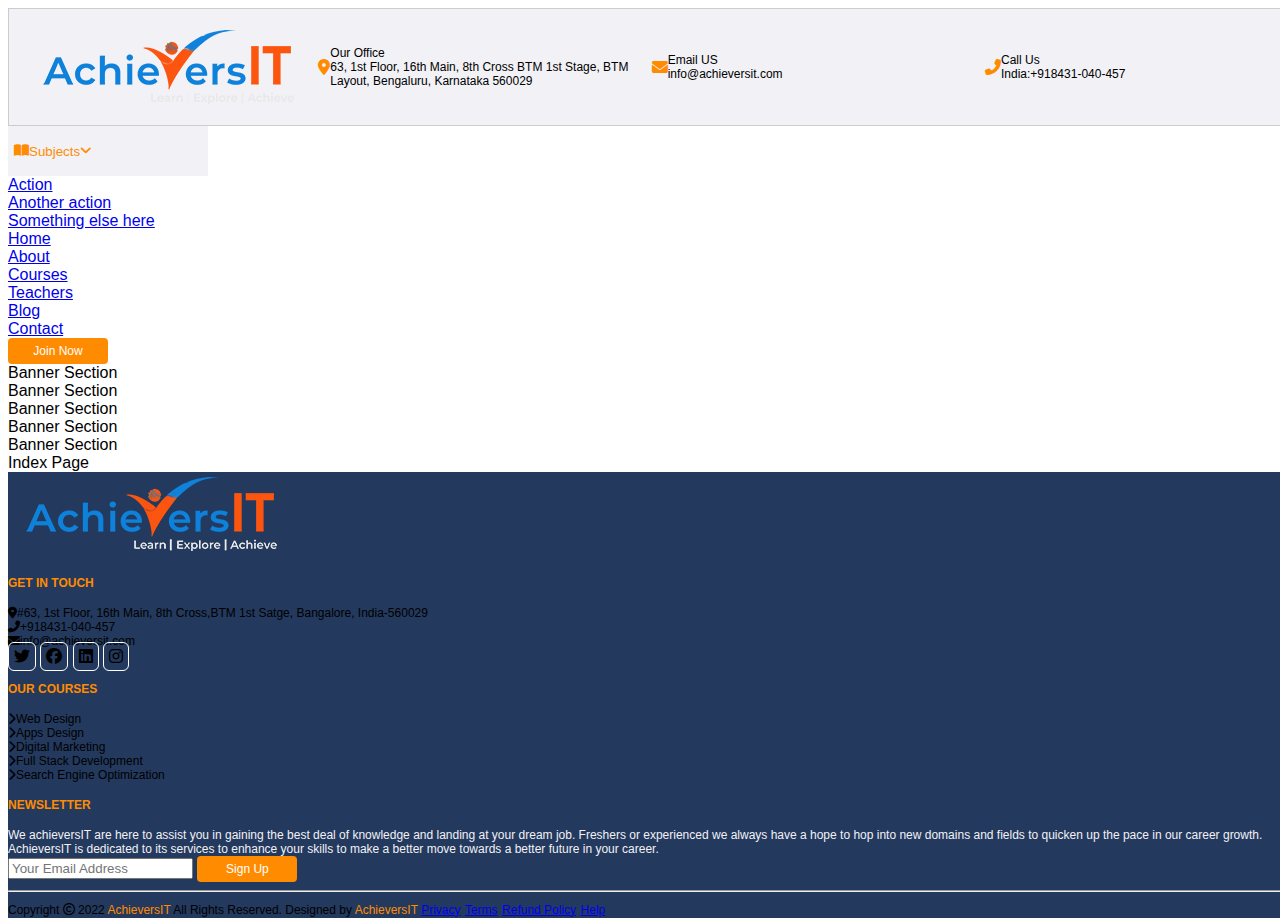
<file: index.html>
<!DOCTYPE html>
<html lang="en">
  <head>
    <meta charset="UTF-8" />
    <meta http-equiv="X-UA-Compatible" content="IE=edge" />
    <meta name="viewport" content="width=device-width, initial-scale=1.0" />
    <title>Document</title>

    <link
      href="https://cdn.jsdelivr.net/npm/bootstrap@5.2.3/dist/css/bootstrap.min.css"
      rel="stylesheet"
      integrity="sha384-rbsA2VBKQhggwzxH7pPCaAqO46MgnOM80zW1RWuH61DGLwZJEdK2Kadq2F9CUG65"
      crossorigin="anonymous"
    />
    <script
      src="https://cdn.jsdelivr.net/npm/@popperjs/core@2.11.6/dist/umd/popper.min.js"
      integrity="sha384-oBqDVmMz9ATKxIep9tiCxS/Z9fNfEXiDAYTujMAeBAsjFuCZSmKbSSUnQlmh/jp3"
      crossorigin="anonymous"
    ></script>
    <script
      src="https://cdn.jsdelivr.net/npm/bootstrap@5.2.3/dist/js/bootstrap.min.js"
      integrity="sha384-cuYeSxntonz0PPNlHhBs68uyIAVpIIOZZ5JqeqvYYIcEL727kskC66kF92t6Xl2V"
      crossorigin="anonymous"
    ></script>
    <link
      rel="stylesheet"
      href="https://cdnjs.cloudflare.com/ajax/libs/font-awesome/6.2.1/css/all.min.css"
    />
    <link rel="stylesheet" href="./style.css" />
  </head>
  <body>
    <header>
      <img src="./images/AIT-white.jpg" />
      <div class="header-item">
        <i class="fa-solid fa-location-dot fa-orange fs-4"></i>
        <div class="ms-2">
          <p class="custom-fs-7 text-dark fw-bold">Our Office</p>
          <p class="custom-fs-7 text-black-50">
            63, 1st Floor, 16th Main, 8th Cross BTM 1st Stage, BTM Layout,
            Bengaluru, Karnataka 560029
          </p>
        </div>
      </div>
      <div class="header-item">
        <i class="fa-solid fa-envelope fa-orange fs-4"></i>
        <div class="ms-2">
          <p class="custom-fs-7 text-dark fw-bold">Email US</p>
          <p class="custom-fs-7 text-black-50">info@achieversit.com</p>
        </div>
      </div>
      <div class="header-item">
        <i class="fa-solid fa-phone-flip fa-orange fs-4"></i>
        <div class="ms-2">
          <p class="custom-fs-7 text-dark fw-bold">Call Us</p>
          <p class="custom-fs-7 text-black-50">India:+918431-040-457</p>
        </div>
      </div>
    </header>

    <nav class="navbar navbar-expand-lg py-0">
      <div class="container-fluid px-4">
        <div class="collapse navbar-collapse" id="navbarNavAltMarkup">
          <div class="dropdown">
            <button class="btn-nav px-3">
              <i class="fa-solid fa-book-open fa-orange"></i>
              <span class="fa-orange ms-1"> Subjects </span>
              <i class="fa-solid fa-angle-down fa-orange ms-auto"></i>
            </button>
            <ul class="dropdown-menu">
              <li><a class="dropdown-item" href="#">Action</a></li>
              <li><a class="dropdown-item" href="#">Another action</a></li>
              <li>
                <a class="dropdown-item" href="#">Something else here</a>
              </li>
            </ul>
          </div>
          <ul class="navbar-nav">
            <li class="nav-item">
              <a
                class="nav-link active fw-semibold"
                aria-current="page"
                href="index.html"
                >Home</a
              >
            </li>

            <li class="nav-item">
              <a
                class="nav-link text-secondary fw-semibold"
                aria-current="page"
                href="#"
                >About</a
              >
            </li>
            <li class="nav-item">
              <a
                class="nav-link text-secondary fw-semibold"
                aria-current="page"
                href="courses.html"
                >Courses</a
              >
            </li>
            <li class="nav-item">
              <a
                class="nav-link text-secondary fw-semibold"
                aria-current="page"
                href="teachers.html"
                >Teachers</a
              >
            </li>
            <li class="nav-item">
              <a
                class="nav-link text-secondary fw-semibold"
                aria-current="page"
                href="blogs.html"
                >Blog</a
              >
            </li>
            <li class="nav-item">
              <a
                class="nav-link text-secondary fw-semibold"
                aria-current="page"
                href="contact-us.html"
                >Contact</a
              >
            </li>
          </ul>
          <button type="button" class="btn-orange ms-auto">Join Now</button>
        </div>
      </div>
    </nav>

    <div class="banner">
      <!-- <img src="./images/page-header.jpg" /> -->

      <p>Banner Section</p>
      <p>Banner Section</p>
      <p>Banner Section</p>
      <p>Banner Section</p>
      <p>Banner Section</p>
    </div>
    <main>
      <p>Index Page</p>
    </main>

    <footer class="w-100 pt-5 pb-2">
      <div class="row w-100 px-4">
        <div class="col-8">
          <img src="./images/AIT-white.jpg" />
          <div class="row mt-5">
            <div class="col-6">
              <h4>GET IN TOUCH</h4>
              <p class="mb-3 custom-fs-7 text-white">
                <i class="fa-solid fa-location-dot me-2"></i>#63, 1st Floor,
                16th Main, 8th Cross,BTM 1st Satge, Bangalore, India-560029
              </p>
              <p class="mb-3 custom-fs-7 text-white">
                <i class="fa-solid fa-phone-flip me-2"></i>+918431-040-457
              </p>
              <p class="mb-3 custom-fs-7 text-white me-2">
                <i class="fa-solid fa-envelope me-2"></i>info@achieversit.com
              </p>
              <p>
                <span class="icon-wrapper">
                  <i class="fa-brands fa-twitter text-white"></i
                ></span>
                <span class="icon-wrapper"
                  ><i class="fa-brands fa-facebook text-white"></i
                ></span>
                <span class="icon-wrapper"
                  ><i class="fa-brands fa-linkedin text-white"></i
                ></span>
                <span class="icon-wrapper"
                  ><i class="fa-brands fa-instagram text-white"></i
                ></span>
              </p>
            </div>
            <div class="col-6">
              <h4>OUR COURSES</h4>
              <ul class="footer-links">
                <li class="custom-fs-7 text-white mb-2">
                  <i class="fa-solid fa-chevron-right me-2"></i>Web Design
                </li>

                <li class="custom-fs-7 text-white mb-2">
                  <i class="fa-solid fa-chevron-right me-2"></i>Apps Design
                </li>

                <li class="custom-fs-7 text-white mb-2">
                  <i class="fa-solid fa-chevron-right me-2"></i>Digital
                  Marketing
                </li>

                <li class="custom-fs-7 text-white mb-2">
                  <i class="fa-solid fa-chevron-right me-2"></i>Full Stack
                  Development
                </li>

                <li class="custom-fs-7 text-white">
                  <i class="fa-solid fa-chevron-right me-2"></i>Search Engine
                  Optimization
                </li>
              </ul>
            </div>
          </div>
        </div>
        <div class="col-4">
          <form>
            <h4>NEWSLETTER</h4>
            <p class="custom-fs-7 custom-fs-7-footer">
              We achieversIT are here to assist you in gaining the best deal of
              knowledge and landing at your dream job. Freshers or experienced
              we always have a hope to hop into new domains and fields to
              quicken up the pace in our career growth. AchieversIT is dedicated
              to its services to enhance your skills to make a better move
              towards a better future in your career.
            </p>
            <div class="input-group mt-3">
              <input
                type="text"
                class="form-control"
                placeholder="Your Email Address"
                aria-label="Recipient's username"
                aria-describedby="button-addon2"
              />
              <button class="btn-orange">Sign Up</button>
            </div>
          </form>
        </div>
      </div>
      <hr />
      <div class="w-100 px-4 d-flex align-items-center justify-content-between">
        <span class="text-white custom-fs-7">
          Copyright
          <i class="fa-regular fa-copyright text-white custom-fs-7"></i> 2022
          <span class="fa-orange custom-fs-7">AchieversIT</span> All Rights
          Reserved. Designed by
          <span class="fa-orange custom-fs-7">AchieversIT</span>
        </span>
        <span>
          <a class="text-decoration-none text-white custom-fs-7 me-3" href="#"
            >Privacy</a
          >
          <a class="text-decoration-none text-white custom-fs-7 me-3" href="#"
            >Terms</a
          >
          <a class="text-decoration-none text-white custom-fs-7 me-3" href="#"
            >Refund Policy</a
          >
          <a class="text-decoration-none text-white custom-fs-7" href="#"
            >Help</a
          >
        </span>
      </div>
    </footer>
  </body>
</html>
</file>
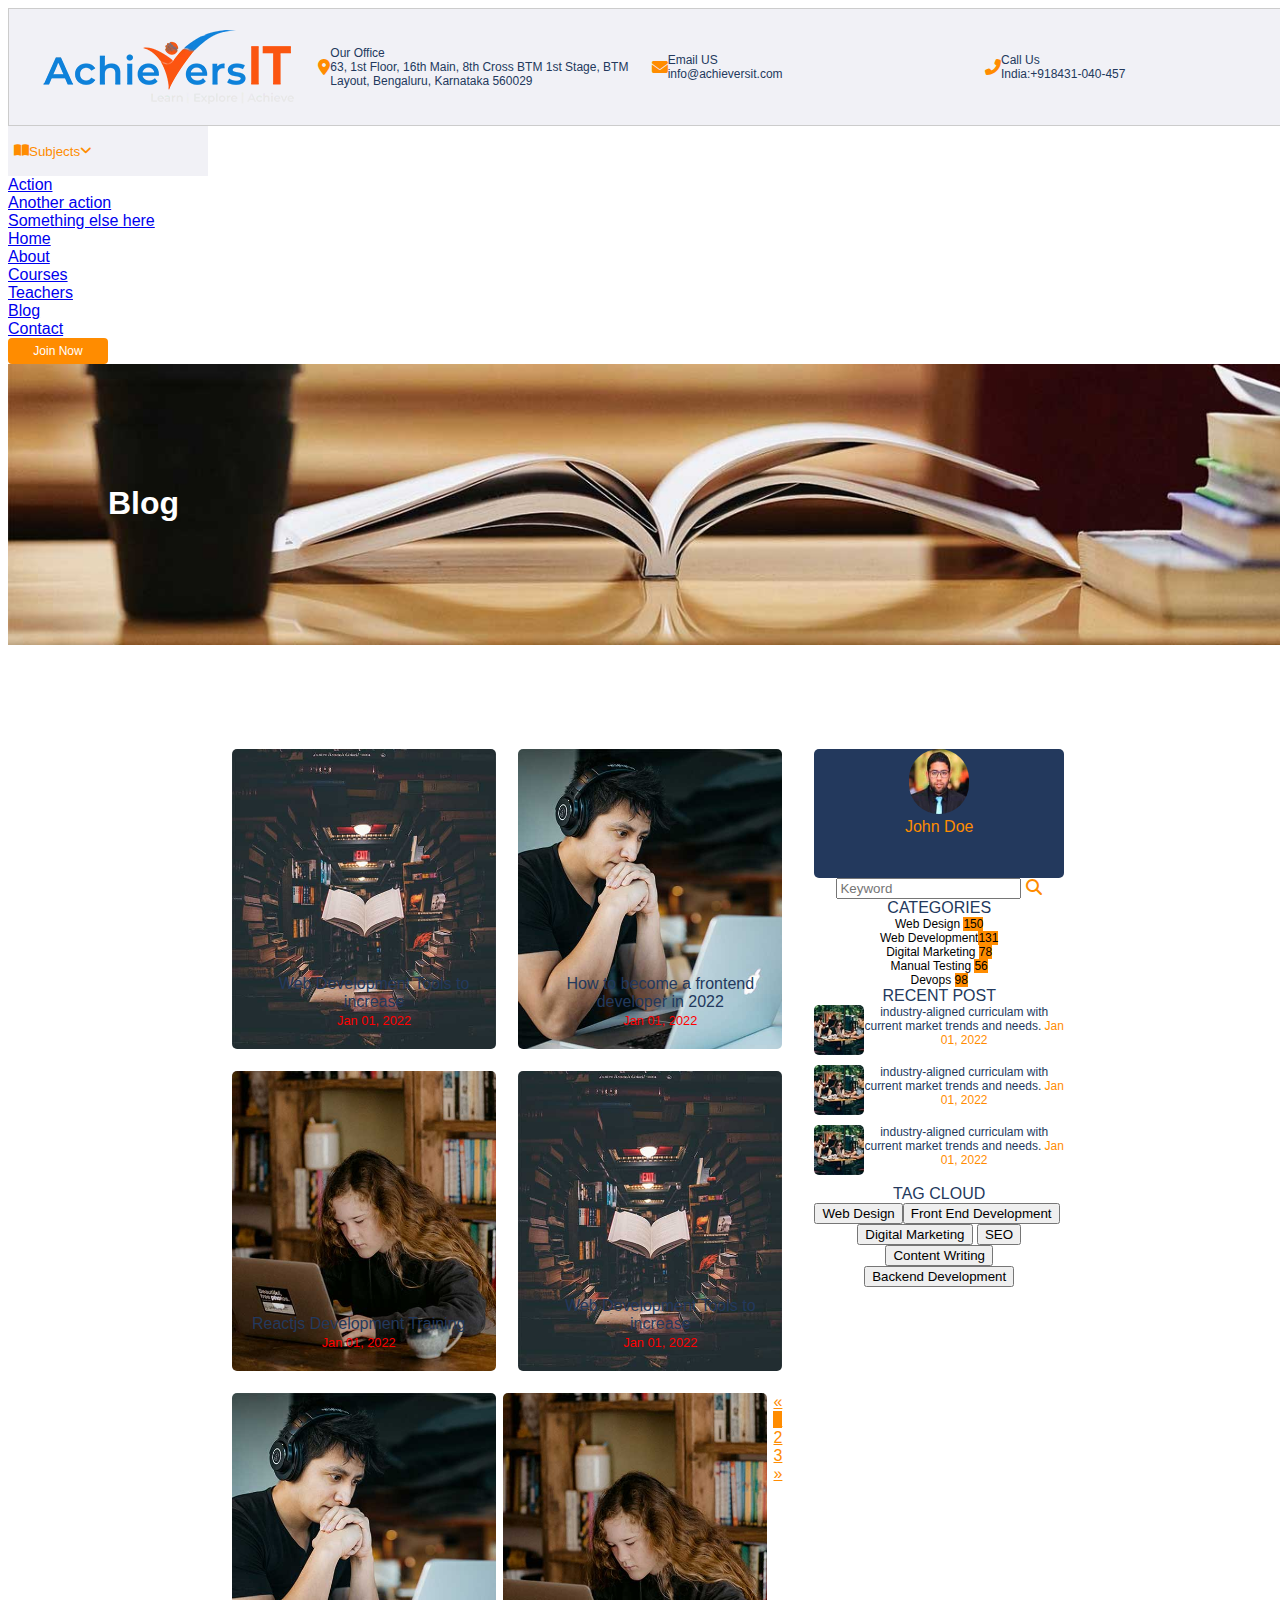
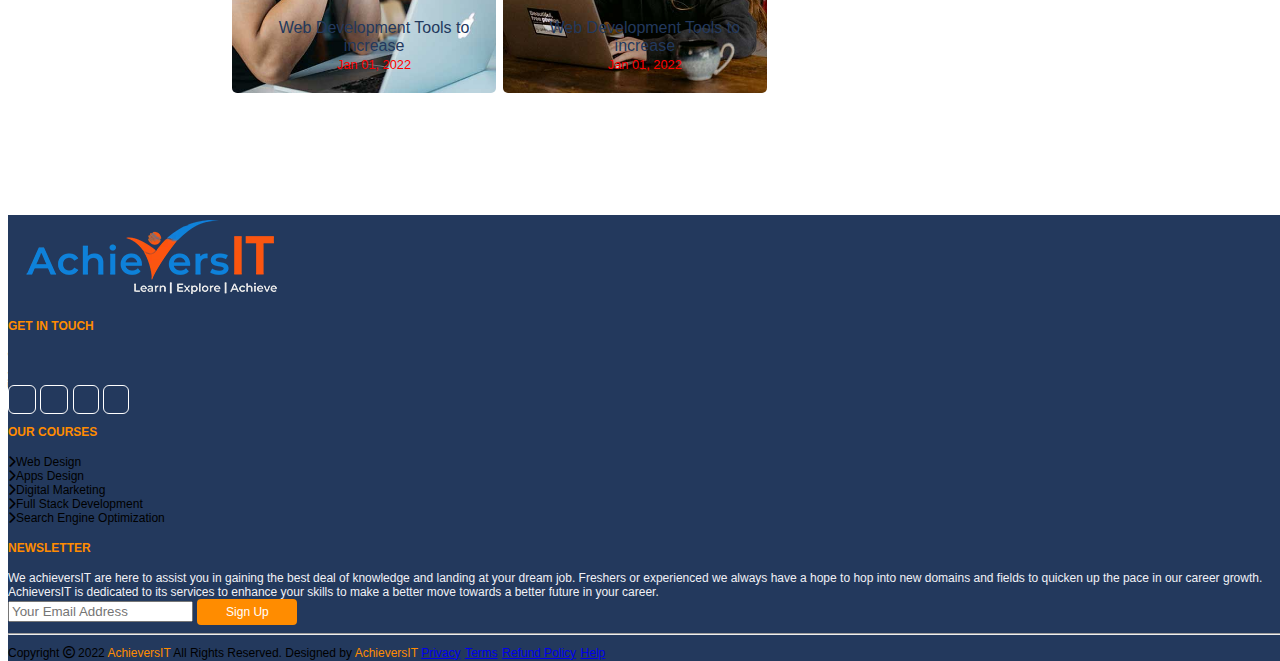
<file: blogs.html>
<!DOCTYPE html>
<html lang="en">
  <head>
    <meta charset="UTF-8" />
    <meta http-equiv="X-UA-Compatible" content="IE=edge" />
    <meta name="viewport" content="width=device-width, initial-scale=1.0" />
    <title>Document</title>

    <link
      href="https://cdn.jsdelivr.net/npm/bootstrap@5.2.3/dist/css/bootstrap.min.css"
      rel="stylesheet"
      integrity="sha384-rbsA2VBKQhggwzxH7pPCaAqO46MgnOM80zW1RWuH61DGLwZJEdK2Kadq2F9CUG65"
      crossorigin="anonymous"
    />
    <script
      src="https://cdn.jsdelivr.net/npm/@popperjs/core@2.11.6/dist/umd/popper.min.js"
      integrity="sha384-oBqDVmMz9ATKxIep9tiCxS/Z9fNfEXiDAYTujMAeBAsjFuCZSmKbSSUnQlmh/jp3"
      crossorigin="anonymous"
    ></script>
    <script
      src="https://cdn.jsdelivr.net/npm/bootstrap@5.2.3/dist/js/bootstrap.min.js"
      integrity="sha384-cuYeSxntonz0PPNlHhBs68uyIAVpIIOZZ5JqeqvYYIcEL727kskC66kF92t6Xl2V"
      crossorigin="anonymous"
    ></script>
    <link
      rel="stylesheet"
      href="https://cdnjs.cloudflare.com/ajax/libs/font-awesome/6.2.1/css/all.min.css"
    />
    <link rel="stylesheet" href="./style.css" />
    <link rel="stylesheet" href="./blogs.css" />
  </head>
  <body>
    <header>
      <img src="./images/AIT-white.jpg" />
      <div class="header-item">
        <i class="fa-solid fa-location-dot fa-orange fs-4"></i>
        <div class="ms-2">
          <p class="custom-fs-7 text-dark fw-bold">Our Office</p>
          <p class="custom-fs-7 text-black-50">
            63, 1st Floor, 16th Main, 8th Cross BTM 1st Stage, BTM Layout,
            Bengaluru, Karnataka 560029
          </p>
        </div>
      </div>
      <div class="header-item">
        <i class="fa-solid fa-envelope fa-orange fs-4"></i>
        <div class="ms-2">
          <p class="custom-fs-7 text-dark fw-bold">Email US</p>
          <p class="custom-fs-7 text-black-50">info@achieversit.com</p>
        </div>
      </div>
      <div class="header-item">
        <i class="fa-solid fa-phone-flip fa-orange fs-4"></i>
        <div class="ms-2">
          <p class="custom-fs-7 text-dark fw-bold">Call Us</p>
          <p class="custom-fs-7 text-black-50">India:+918431-040-457</p>
        </div>
      </div>
    </header>

    <nav class="navbar navbar-expand-lg py-0">
      <div class="container-fluid px-4">
        <div class="collapse navbar-collapse" id="navbarNavAltMarkup">
          <div class="dropdown">
            <button class="btn-nav px-3">
              <i class="fa-solid fa-book-open fa-orange"></i>
              <span class="fa-orange ms-1"> Subjects </span>
              <i class="fa-solid fa-angle-down fa-orange ms-auto"></i>
            </button>
            <ul class="dropdown-menu">
              <li><a class="dropdown-item" href="#">Action</a></li>
              <li><a class="dropdown-item" href="#">Another action</a></li>
              <li>
                <a class="dropdown-item" href="#">Something else here</a>
              </li>
            </ul>
          </div>
          <ul class="navbar-nav">
            <li class="nav-item">
              <a
                class="nav-link text-secondary fw-semibold"
                aria-current="page"
                href="index.html"
                >Home</a
              >
            </li>

            <li class="nav-item">
              <a
                class="nav-link text-secondary fw-semibold"
                aria-current="page"
                href="#"
                >About</a
              >
            </li>
            <li class="nav-item">
              <a
                class="nav-link text-secondary fw-semibold"
                aria-current="page"
                href="courses.html"
                >Courses</a
              >
            </li>
            <li class="nav-item">
              <a
                class="nav-link text-secondary fw-semibold"
                aria-current="page"
                href="teachers.html"
                >Teachers</a
              >
            </li>
            <li class="nav-item">
              <a
                class="nav-link active fw-semibold"
                aria-current="page"
                href="blogs.html"
                >Blog</a
              >
            </li>
            <li class="nav-item">
              <a
                class="nav-link text-secondary fw-semibold"
                aria-current="page"
                href="contact-us.html"
                >Contact</a
              >
            </li>
          </ul>
          <button type="button" class="btn-orange ms-auto">Join Now</button>
        </div>
      </div>
    </nav>

    <div class="banner">
      <h1 class="banner-heading">Blog</h1>
      <img src="./images/page-header.jpg" />
    </div>
    <main class="content blog-content text-start">
      <div class="blog-container">
        <div class="blog-card-list">
          <div class="blog-cards blog-bg-style-1">
            <div class="blog-info">
              <p class="fs-6 fw-bold text-white">
                Web Development Tools to increase
              </p>
              <span class="blog-s">Jan 01, 2022</span>
            </div>
          </div>
          <div class="blog-cards blog-bg-style-2">
            <div class="blog-info">
              <p class="fs-6 fw-bold text-white">
                How to become a frontend developer in 2022
              </p>
              <span class="blog-s">Jan 01, 2022</span>
            </div>
          </div>
          <div class="blog-cards blog-bg-style-3">
            <div class="blog-info">
              <p class="fs-6 fw-bold text-white">
                Reactjs Development Training
              </p>
              <span class="blog-s">Jan 01, 2022</span>
            </div>
          </div>
          <div class="blog-cards blog-bg-style-1">
            <div class="blog-info">
              <p class="fs-6 fw-bold text-white">
                Web Development Tools to increase
              </p>
              <span class="blog-s">Jan 01, 2022</span>
            </div>
          </div>
          <div class="blog-cards blog-bg-style-2">
            <div class="blog-info">
              <p class="fs-6 fw-bold text-white">
                Web Development Tools to increase
              </p>
              <span class="blog-s">Jan 01, 2022</span>
            </div>
          </div>
          <div class="blog-cards blog-bg-style-3">
            <div class="blog-info">
              <p class="fs-6 fw-bold text-white">
                Web Development Tools to increase
              </p>
              <span class="blog-s">Jan 01, 2022</span>
            </div>
          </div>

          <!-- <nav aria-label="Page text-center navigation example"> -->
          <div class="d-flex justify-content-center mx-auto">
            <nav aria-label="Page navigation example">
              <ul class="pagination">
                <li class="page-item">
                  <a class="page-link" href="#" aria-label="Previous">
                    <span aria-hidden="true">&laquo;</span>
                  </a>
                </li>
                <li class="page-item active">
                  <a class="page-link" href="#">1</a>
                </li>
                <li class="page-item">
                  <a class="page-link" href="#">2</a>
                </li>
                <li class="page-item"><a class="page-link" href="#">3</a></li>
                <li class="page-item">
                  <a class="page-link" href="#" aria-label="Next">
                    <span aria-hidden="true">&raquo;</span>
                  </a>
                </li>
              </ul>
            </nav>
          </div>
        </div>

        <div class="others">
          <div class="blog-others-card px-4 py-5">
            <img src="./images/user.jpg" class="others-icon" alt="" />
            <p class="mt-2 fa-orange fw-bold">John Doe</p>
            <p class="mt-5 text-white custom-fs-7">
              apart from imparting skills and knowledge, Achievers IT comes up
              with flexible modes of training:
            </p>
          </div>

          <div class="search-field">
            <div class="input-group mt-4">
              <input
                type="text"
                class="form-control"
                placeholder="Keyword"
                aria-label="Recipient's username"
                aria-describedby="basic-addon2"
              />
              <span class="input-group-text" id="basic-addon2">
                <i class="fa-solid fa-magnifying-glass fa-orange"></i>
              </span>
            </div>
          </div>
          <div>
            <p class="mt-5 fw-bold fs-5 mb-4">CATEGORIES</p>
          </div>
          <ul class="list-group list-group-flush">
            <li
              class="list-group-item d-flex justify-content-between custom-fs-7"
            >
              <span>Web Design</span>
              <span class="badge rounded-pill text-bg-orange text-white fw-bold"
                >150</span
              >
            </li>
            <li
              class="list-group-item d-flex justify-content-between custom-fs-7"
            >
              <span>Web Development</span
              ><span
                class="badge rounded-pill text-bg-orange text-white fw-bold"
                >131</span
              >
            </li>
            <li
              class="list-group-item d-flex justify-content-between custom-fs-7"
            >
              <span>Digital Marketing</span>
              <span class="badge rounded-pill text-bg-orange text-white fw-bold"
                >78</span
              >
            </li>
            <li
              class="list-group-item d-flex justify-content-between custom-fs-7"
            >
              <span>Manual Testing</span>
              <span class="badge rounded-pill text-bg-orange text-white fw-bold"
                >56</span
              >
            </li>
            <li
              class="list-group-item d-flex justify-content-between custom-fs-7"
            >
              <span>Devops</span>
              <span class="badge rounded-pill text-bg-orange text-white fw-bold"
                >98</span
              >
            </li>
          </ul>

          <div>
            <p class="mt-2 fw-bold fs-5 mb-2">RECENT POST</p>
          </div>

          <div class="others-container">
            <div class="blog-details">
              <img src="./images/blog-80x80.jpg" class="blog-icon" alt="" />
              <p class="px-3 fw-bold custom-fs-7">
                industry-aligned curriculam with current market trends and
                needs.
                <span class="fa-orange custom-fs-7">Jan 01, 2022</span>
              </p>
            </div>

            <div class="blog-details">
              <img src="./images/blog-80x80.jpg" class="blog-icon" alt="" />
              <p class="px-3 fw-bold custom-fs-7">
                industry-aligned curriculam with current market trends and
                needs.
                <span class="fa-orange custom-fs-7">Jan 01, 2022</span>
              </p>
            </div>

            <div class="blog-details">
              <img src="./images/blog-80x80.jpg" class="blog-icon" alt="" />
              <p class="px-3 fw-bold custom-fs-7">
                industry-aligned curriculam with current market trends and
                needs.
                <span class="fa-orange custom-fs-7">Jan 01, 2022</span>
              </p>
            </div>
          </div>

          <div>
            <p class="mt-2 fw-bold fs-5 mb-2">TAG CLOUD</p>
          </div>
          <div class="btn-container">
            <button
              type="button"
              class="btn custom-button-1 btn-outline-secondary"
            >
              Web Design
            </button>

            <button
              type="button"
              class="btn btn-outline-primary ms-2 custom-button btn-lg"
            >
              Front End Development
            </button>
          </div>

          <button
            type="button"
            class="btn btn-outline-primary mt-1 custom-btn-lg-2"
          >
            Digital Marketing
          </button>

          <button type="button" class="btn btn-outline-info mt-1 custom-btn-sm">
            SEO
          </button>
          <br />

          <button
            type="button"
            class="btn btn-outline-primary mt-1 custom-btn-lg-2"
          >
            Content Writing</button
          ><br />

          <button
            type="button"
            class="btn btn-outline-primary custom-button btn-lg mt-1"
          >
            Backend Development
          </button>
        </div>
      </div>
    </main>

    <footer class="w-100 pt-5 pb-2">
      <div class="row w-100 px-4">
        <div class="col-8">
          <img src="./images/AIT-white.jpg" />
          <div class="row mt-5">
            <div class="col-6">
              <h4>GET IN TOUCH</h4>
              <p class="mb-3 custom-fs-7 text-white">
                <i class="fa-solid fa-location-dot me-2"></i>#63, 1st Floor,
                16th Main, 8th Cross,BTM 1st Satge, Bangalore, India-560029
              </p>
              <p class="mb-3 custom-fs-7 text-white">
                <i class="fa-solid fa-phone-flip me-2"></i>+918431-040-457
              </p>
              <p class="mb-3 custom-fs-7 text-white me-2">
                <i class="fa-solid fa-envelope me-2"></i>info@achieversit.com
              </p>
              <p>
                <span class="icon-wrapper">
                  <i class="fa-brands fa-twitter text-white"></i
                ></span>
                <span class="icon-wrapper"
                  ><i class="fa-brands fa-facebook text-white"></i
                ></span>
                <span class="icon-wrapper"
                  ><i class="fa-brands fa-linkedin text-white"></i
                ></span>
                <span class="icon-wrapper"
                  ><i class="fa-brands fa-instagram text-white"></i
                ></span>
              </p>
            </div>
            <div class="col-6">
              <h4>OUR COURSES</h4>
              <ul class="footer-links">
                <li class="custom-fs-7 text-white mb-2">
                  <i class="fa-solid fa-chevron-right me-2"></i>Web Design
                </li>

                <li class="custom-fs-7 text-white mb-2">
                  <i class="fa-solid fa-chevron-right me-2"></i>Apps Design
                </li>

                <li class="custom-fs-7 text-white mb-2">
                  <i class="fa-solid fa-chevron-right me-2"></i>Digital
                  Marketing
                </li>

                <li class="custom-fs-7 text-white mb-2">
                  <i class="fa-solid fa-chevron-right me-2"></i>Full Stack
                  Development
                </li>

                <li class="custom-fs-7 text-white">
                  <i class="fa-solid fa-chevron-right me-2"></i>Search Engine
                  Optimization
                </li>
              </ul>
            </div>
          </div>
        </div>
        <div class="col-4">
          <form>
            <h4>NEWSLETTER</h4>
            <p class="custom-fs-7 custom-fs-7-footer">
              We achieversIT are here to assist you in gaining the best deal of
              knowledge and landing at your dream job. Freshers or experienced
              we always have a hope to hop into new domains and fields to
              quicken up the pace in our career growth. AchieversIT is dedicated
              to its services to enhance your skills to make a better move
              towards a better future in your career.
            </p>
            <div class="input-group mt-3">
              <input
                type="text"
                class="form-control"
                placeholder="Your Email Address"
                aria-label="Recipient's username"
                aria-describedby="button-addon2"
              />
              <button class="btn-orange">Sign Up</button>
            </div>
          </form>
        </div>
      </div>
      <hr />
      <div class="w-100 px-4 d-flex align-items-center justify-content-between">
        <span class="text-white custom-fs-7">
          Copyright
          <i class="fa-regular fa-copyright text-white custom-fs-7"></i> 2022
          <span class="fa-orange custom-fs-7">AchieversIT</span> All Rights
          Reserved. Designed by
          <span class="fa-orange custom-fs-7">AchieversIT</span>
        </span>
        <span>
          <a class="text-decoration-none text-white custom-fs-7 me-3" href="#"
            >Privacy</a
          >
          <a class="text-decoration-none text-white custom-fs-7 me-3" href="#"
            >Terms</a
          >
          <a class="text-decoration-none text-white custom-fs-7 me-3" href="#"
            >Refund Policy</a
          >
          <a class="text-decoration-none text-white custom-fs-7" href="#"
            >Help</a
          >
        </span>
      </div>
    </footer>
  </body>
</html>
</file>
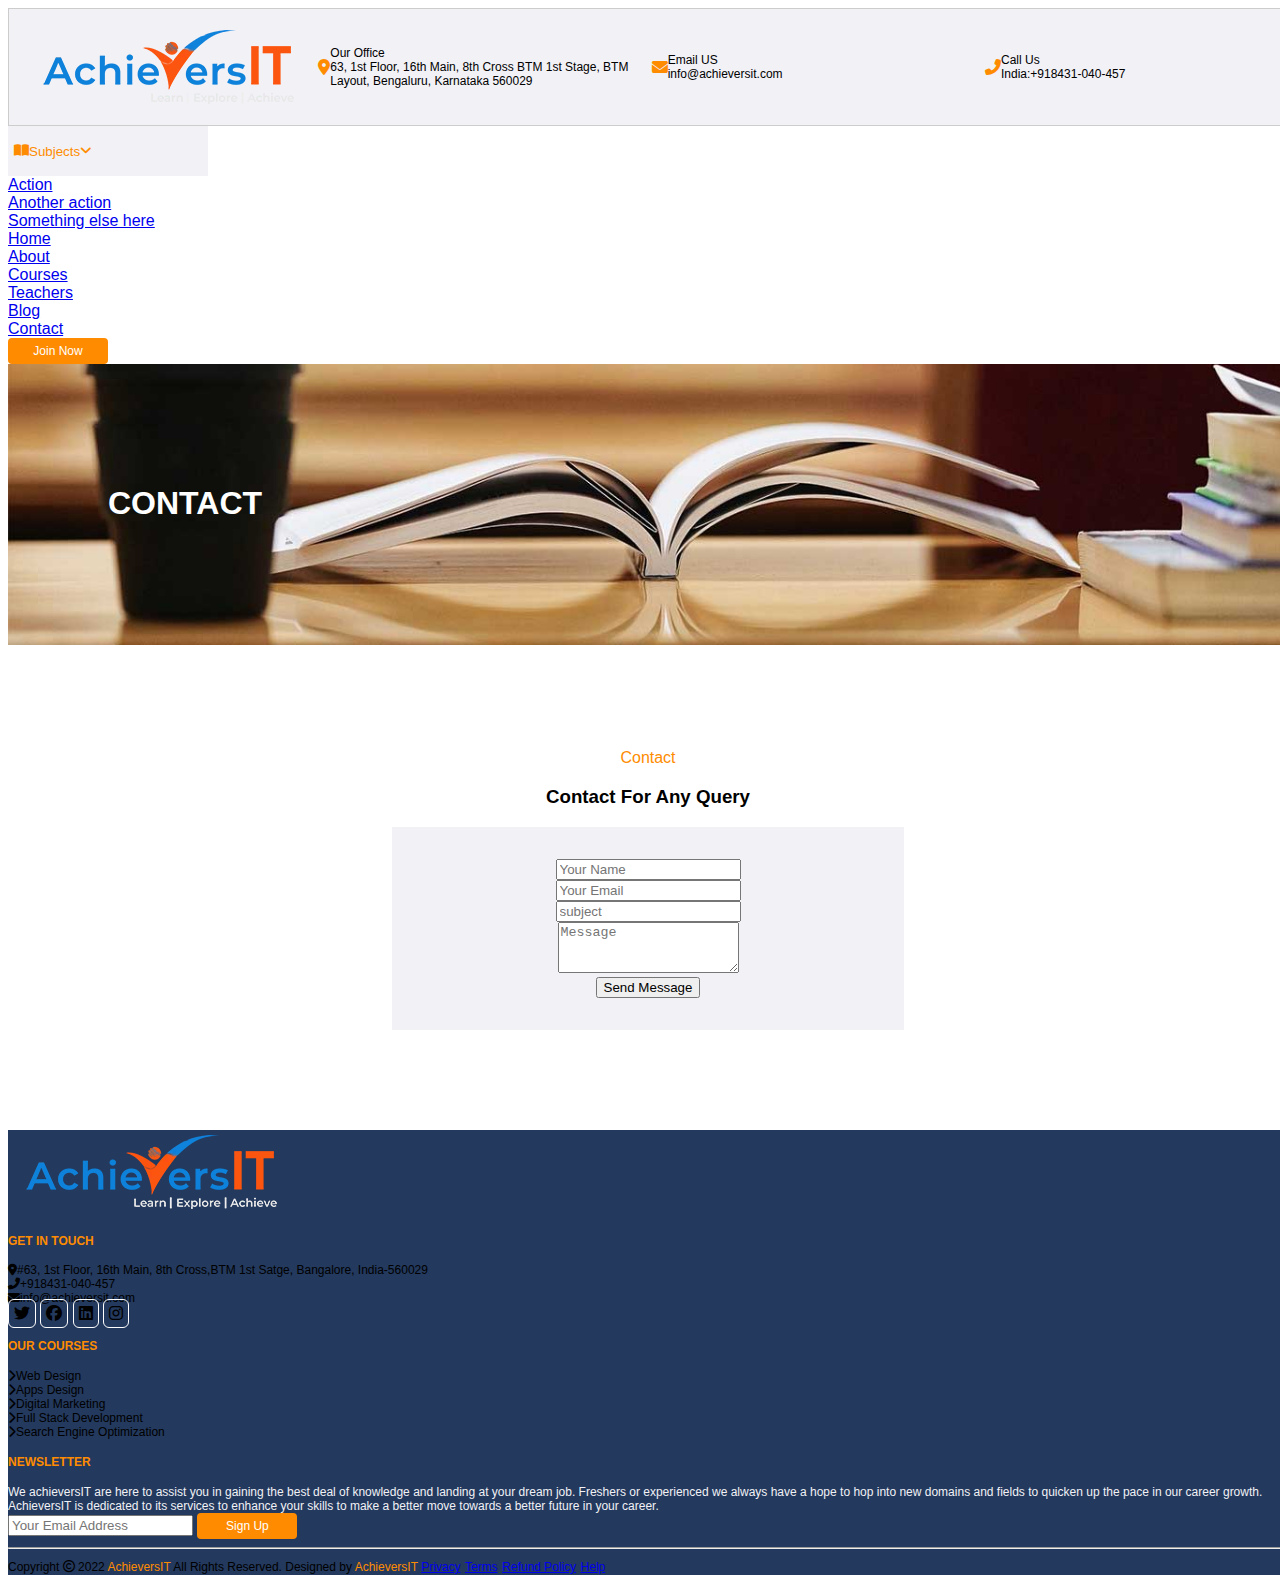
<file: contact-us.html>
<!DOCTYPE html>
<html lang="en">
  <head>
    <meta charset="UTF-8" />
    <meta http-equiv="X-UA-Compatible" content="IE=edge" />
    <meta name="viewport" content="width=device-width, initial-scale=1.0" />
    <title>Document</title>

    <link
      href="https://cdn.jsdelivr.net/npm/bootstrap@5.2.3/dist/css/bootstrap.min.css"
      rel="stylesheet"
      integrity="sha384-rbsA2VBKQhggwzxH7pPCaAqO46MgnOM80zW1RWuH61DGLwZJEdK2Kadq2F9CUG65"
      crossorigin="anonymous"
    />
    <script
      src="https://cdn.jsdelivr.net/npm/@popperjs/core@2.11.6/dist/umd/popper.min.js"
      integrity="sha384-oBqDVmMz9ATKxIep9tiCxS/Z9fNfEXiDAYTujMAeBAsjFuCZSmKbSSUnQlmh/jp3"
      crossorigin="anonymous"
    ></script>
    <script
      src="https://cdn.jsdelivr.net/npm/bootstrap@5.2.3/dist/js/bootstrap.min.js"
      integrity="sha384-cuYeSxntonz0PPNlHhBs68uyIAVpIIOZZ5JqeqvYYIcEL727kskC66kF92t6Xl2V"
      crossorigin="anonymous"
    ></script>
    <link
      rel="stylesheet"
      href="https://cdnjs.cloudflare.com/ajax/libs/font-awesome/6.2.1/css/all.min.css"
    />
    <link rel="stylesheet" href="./style.css" />
  </head>
  <body>
    <header>
      <img src="./images/AIT-white.jpg" />
      <div class="header-item">
        <i class="fa-solid fa-location-dot fa-orange fs-4"></i>
        <div class="ms-2">
          <p class="custom-fs-7 text-dark fw-bold">Our Office</p>
          <p class="custom-fs-7 text-black-50">
            63, 1st Floor, 16th Main, 8th Cross BTM 1st Stage, BTM Layout,
            Bengaluru, Karnataka 560029
          </p>
        </div>
      </div>
      <div class="header-item">
        <i class="fa-solid fa-envelope fa-orange fs-4"></i>
        <div class="ms-2">
          <p class="custom-fs-7 text-dark fw-bold">Email US</p>
          <p class="custom-fs-7 text-black-50">info@achieversit.com</p>
        </div>
      </div>
      <div class="header-item">
        <i class="fa-solid fa-phone-flip fa-orange fs-4"></i>
        <div class="ms-2">
          <p class="custom-fs-7 text-dark fw-bold">Call Us</p>
          <p class="custom-fs-7 text-black-50">India:+918431-040-457</p>
        </div>
      </div>
    </header>

    <nav class="navbar navbar-expand-lg py-0">
      <div class="container-fluid px-4">
        <div class="collapse navbar-collapse" id="navbarNavAltMarkup">
          <div class="dropdown">
            <button class="btn-nav px-3">
              <i class="fa-solid fa-book-open fa-orange"></i>
              <span class="fa-orange ms-1"> Subjects </span>
              <i class="fa-solid fa-angle-down fa-orange ms-auto"></i>
            </button>
            <ul class="dropdown-menu">
              <li><a class="dropdown-item" href="#">Action</a></li>
              <li><a class="dropdown-item" href="#">Another action</a></li>
              <li>
                <a class="dropdown-item" href="#">Something else here</a>
              </li>
            </ul>
          </div>
          <ul class="navbar-nav">
            <li class="nav-item">
              <a
                class="nav-link text-secondary fw-semibold"
                aria-current="page"
                href="index.html"
                >Home</a
              >
            </li>

            <li class="nav-item">
              <a
                class="nav-link text-secondary fw-semibold"
                aria-current="page"
                href="#"
                >About</a
              >
            </li>
            <li class="nav-item">
              <a
                class="nav-link text-secondary fw-semibold"
                aria-current="page"
                href="courses.html"
                >Courses</a
              >
            </li>
            <li class="nav-item">
              <a
                class="nav-link text-secondary fw-semibold"
                aria-current="page"
                href="teachers.html"
                >Teachers</a
              >
            </li>
            <li class="nav-item">
              <a
                class="nav-link text-secondary fw-semibold"
                aria-current="page"
                href="blogs.html"
                >Blog</a
              >
            </li>
            <li class="nav-item">
              <a
                class="nav-link active fw-semibold"
                aria-current="page"
                href="contact-us.html"
                >Contact</a
              >
            </li>
          </ul>
          <button type="button" class="btn-orange ms-auto">Join Now</button>
        </div>
      </div>
    </nav>

    <div class="banner">
      <h1 class="banner-heading">CONTACT</h1>
      <img src="./images/page-header.jpg" />
    </div>

    <main class="content">
      <p class="fa-orange text-uppercase fs-6 mb-2">Contact</p>
      <h3 class="fw-bold mb-4">Contact For Any Query</h3>
      <form class="form-container">
        <div class="mb-3">
          <input
            type="email"
            class="form-control"
            id="exampleFormControlInput1"
            placeholder="Your Name"
          />
        </div>
        <div class="mb-3">
          <input
            type="email"
            class="form-control"
            id="exampleFormControlInput1"
            placeholder="Your Email"
          />
        </div>
        <div class="mb-3">
          <input
            type="email"
            class="form-control"
            id="exampleFormControlInput1"
            placeholder="subject"
          />
        </div>

        <div class="mb-3">
          <textarea
            class="form-control"
            id="exampleFormControlTextarea1"
            rows="3"
            placeholder="Message"
          ></textarea>
        </div>
        <button class="btn custom-btn-orange btn-lg">Send Message</button>
      </form>
    </main>

    <footer class="w-100 pt-5 pb-2">
      <div class="row w-100 px-4">
        <div class="col-8">
          <img src="./images/AIT-white.jpg" />
          <div class="row mt-5">
            <div class="col-6">
              <h4>GET IN TOUCH</h4>
              <p class="mb-3 custom-fs-7 text-white">
                <i class="fa-solid fa-location-dot me-2"></i>#63, 1st Floor,
                16th Main, 8th Cross,BTM 1st Satge, Bangalore, India-560029
              </p>
              <p class="mb-3 custom-fs-7 text-white">
                <i class="fa-solid fa-phone-flip me-2"></i>+918431-040-457
              </p>
              <p class="mb-3 custom-fs-7 text-white me-2">
                <i class="fa-solid fa-envelope me-2"></i>info@achieversit.com
              </p>
              <p>
                <span class="icon-wrapper">
                  <i class="fa-brands fa-twitter text-white"></i
                ></span>
                <span class="icon-wrapper"
                  ><i class="fa-brands fa-facebook text-white"></i
                ></span>
                <span class="icon-wrapper"
                  ><i class="fa-brands fa-linkedin text-white"></i
                ></span>
                <span class="icon-wrapper"
                  ><i class="fa-brands fa-instagram text-white"></i
                ></span>
              </p>
            </div>
            <div class="col-6">
              <h4>OUR COURSES</h4>
              <ul class="footer-links">
                <li class="custom-fs-7 text-white mb-2">
                  <i class="fa-solid fa-chevron-right me-2"></i>Web Design
                </li>

                <li class="custom-fs-7 text-white mb-2">
                  <i class="fa-solid fa-chevron-right me-2"></i>Apps Design
                </li>

                <li class="custom-fs-7 text-white mb-2">
                  <i class="fa-solid fa-chevron-right me-2"></i>Digital
                  Marketing
                </li>

                <li class="custom-fs-7 text-white mb-2">
                  <i class="fa-solid fa-chevron-right me-2"></i>Full Stack
                  Development
                </li>

                <li class="custom-fs-7 text-white">
                  <i class="fa-solid fa-chevron-right me-2"></i>Search Engine
                  Optimization
                </li>
              </ul>
            </div>
          </div>
        </div>
        <div class="col-4">
          <form>
            <h4>NEWSLETTER</h4>
            <p class="custom-fs-7 custom-fs-7-footer">
              We achieversIT are here to assist you in gaining the best deal of
              knowledge and landing at your dream job. Freshers or experienced
              we always have a hope to hop into new domains and fields to
              quicken up the pace in our career growth. AchieversIT is dedicated
              to its services to enhance your skills to make a better move
              towards a better future in your career.
            </p>
            <div class="input-group mt-3">
              <input
                type="text"
                class="form-control"
                placeholder="Your Email Address"
                aria-label="Recipient's username"
                aria-describedby="button-addon2"
              />
              <button class="btn-orange">Sign Up</button>
            </div>
          </form>
        </div>
      </div>
      <hr />
      <div class="w-100 px-4 d-flex align-items-center justify-content-between">
        <span class="text-white custom-fs-7">
          Copyright
          <i class="fa-regular fa-copyright text-white custom-fs-7"></i> 2022
          <span class="fa-orange custom-fs-7">AchieversIT</span> All Rights
          Reserved. Designed by
          <span class="fa-orange custom-fs-7">AchieversIT</span>
        </span>
        <span>
          <a class="text-decoration-none text-white custom-fs-7 me-3" href="#"
            >Privacy</a
          >
          <a class="text-decoration-none text-white custom-fs-7 me-3" href="#"
            >Terms</a
          >
          <a class="text-decoration-none text-white custom-fs-7 me-3" href="#"
            >Refund Policy</a
          >
          <a class="text-decoration-none text-white custom-fs-7" href="#"
            >Help</a
          >
        </span>
      </div>
    </footer>
  </body>
</html>
</file>
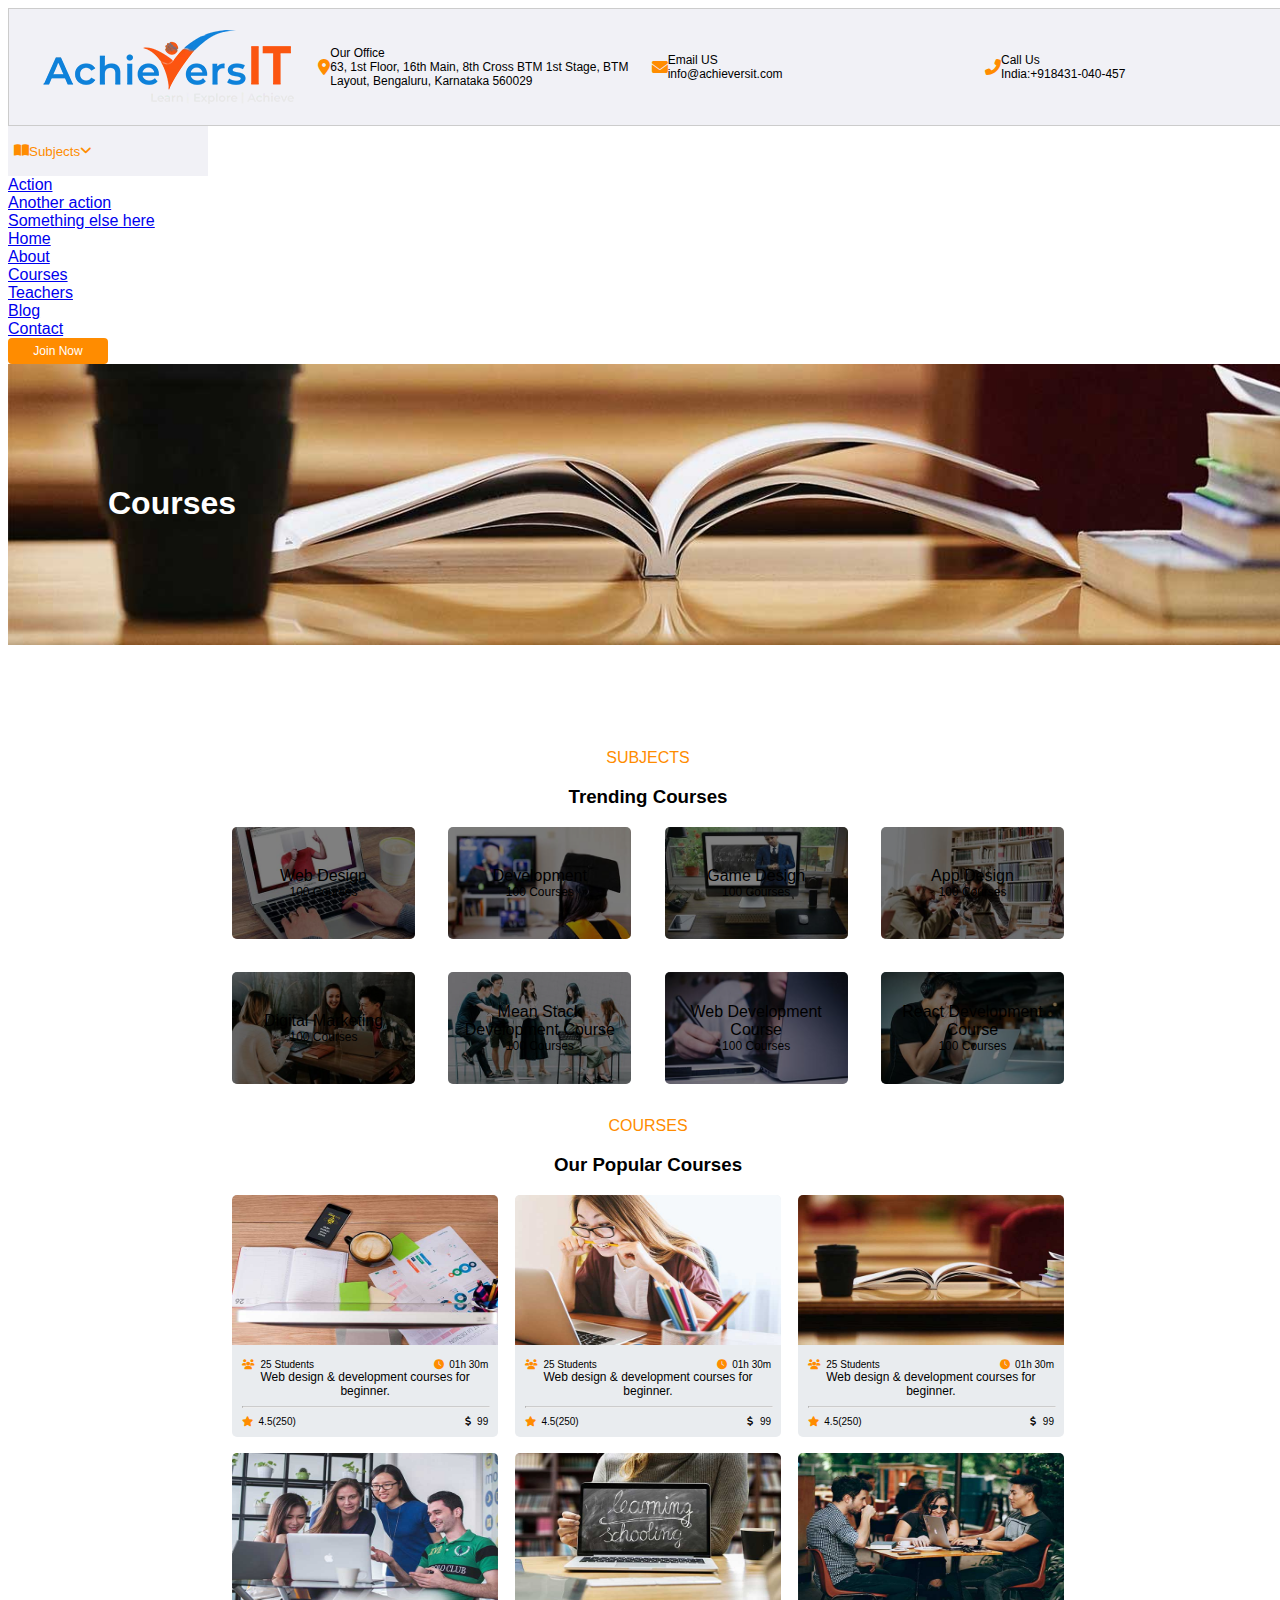
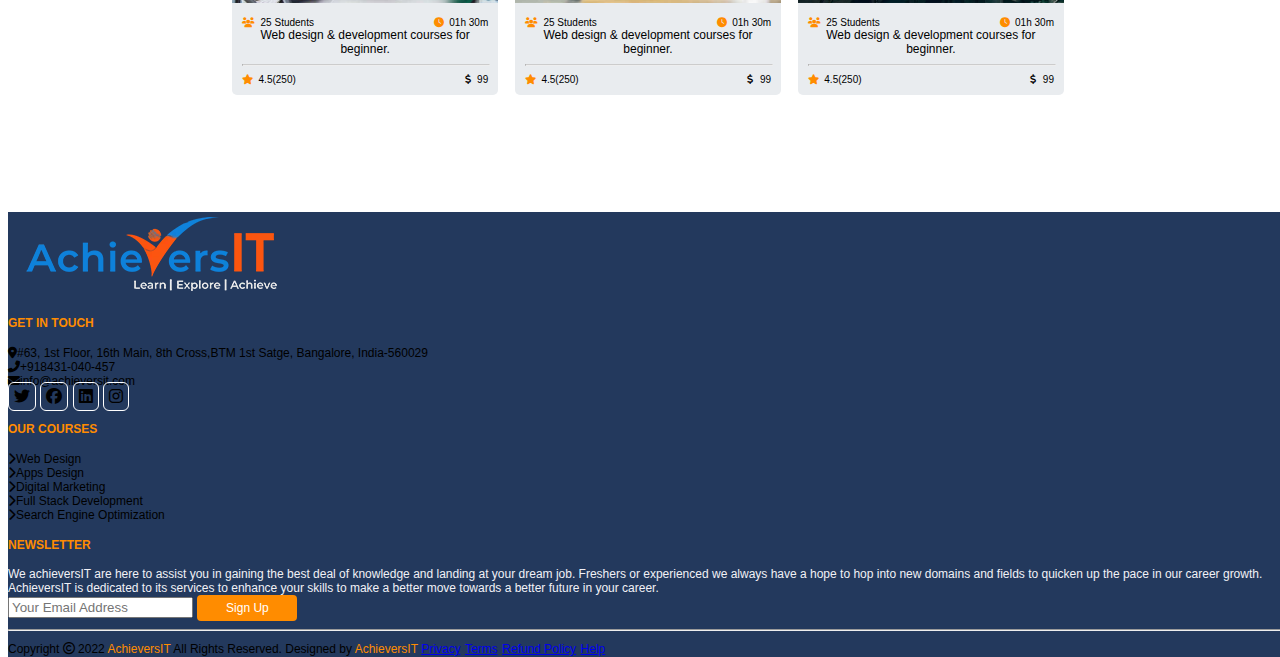
<file: courses.html>
<!DOCTYPE html>
<html lang="en">
  <head>
    <meta charset="UTF-8" />
    <meta http-equiv="X-UA-Compatible" content="IE=edge" />
    <meta name="viewport" content="width=device-width, initial-scale=1.0" />
    <title>Document</title>

    <link
      href="https://cdn.jsdelivr.net/npm/bootstrap@5.2.3/dist/css/bootstrap.min.css"
      rel="stylesheet"
      integrity="sha384-rbsA2VBKQhggwzxH7pPCaAqO46MgnOM80zW1RWuH61DGLwZJEdK2Kadq2F9CUG65"
      crossorigin="anonymous"
    />
    <script
      src="https://cdn.jsdelivr.net/npm/@popperjs/core@2.11.6/dist/umd/popper.min.js"
      integrity="sha384-oBqDVmMz9ATKxIep9tiCxS/Z9fNfEXiDAYTujMAeBAsjFuCZSmKbSSUnQlmh/jp3"
      crossorigin="anonymous"
    ></script>
    <script
      src="https://cdn.jsdelivr.net/npm/bootstrap@5.2.3/dist/js/bootstrap.min.js"
      integrity="sha384-cuYeSxntonz0PPNlHhBs68uyIAVpIIOZZ5JqeqvYYIcEL727kskC66kF92t6Xl2V"
      crossorigin="anonymous"
    ></script>
    <link
      rel="stylesheet"
      href="https://cdnjs.cloudflare.com/ajax/libs/font-awesome/6.2.1/css/all.min.css"
    />
    <link rel="stylesheet" href="./style.css" />
    <link rel="stylesheet" href="./courses.css" />
  </head>
  <body>
    <header>
      <img src="./images/AIT-white.jpg" />
      <div class="header-item">
        <i class="fa-solid fa-location-dot fa-orange fs-4"></i>
        <div class="ms-2">
          <p class="custom-fs-7 text-dark fw-bold">Our Office</p>
          <p class="custom-fs-7 text-black-50">
            63, 1st Floor, 16th Main, 8th Cross BTM 1st Stage, BTM Layout,
            Bengaluru, Karnataka 560029
          </p>
        </div>
      </div>
      <div class="header-item">
        <i class="fa-solid fa-envelope fa-orange fs-4"></i>
        <div class="ms-2">
          <p class="custom-fs-7 text-dark fw-bold">Email US</p>
          <p class="custom-fs-7 text-black-50">info@achieversit.com</p>
        </div>
      </div>
      <div class="header-item">
        <i class="fa-solid fa-phone-flip fa-orange fs-4"></i>
        <div class="ms-2">
          <p class="custom-fs-7 text-dark fw-bold">Call Us</p>
          <p class="custom-fs-7 text-black-50">India:+918431-040-457</p>
        </div>
      </div>
    </header>

    <nav class="navbar navbar-expand-lg py-0">
      <div class="container-fluid px-4">
        <div class="collapse navbar-collapse" id="navbarNavAltMarkup">
          <div class="dropdown">
            <button class="btn-nav px-3">
              <i class="fa-solid fa-book-open fa-orange"></i>
              <span class="fa-orange ms-1"> Subjects </span>
              <i class="fa-solid fa-angle-down fa-orange ms-auto"></i>
            </button>
            <ul class="dropdown-menu">
              <li><a class="dropdown-item" href="#">Action</a></li>
              <li><a class="dropdown-item" href="#">Another action</a></li>
              <li>
                <a class="dropdown-item" href="#">Something else here</a>
              </li>
            </ul>
          </div>
          <ul class="navbar-nav">
            <li class="nav-item">
              <a
                class="nav-link text-secondary fw-semibold"
                aria-current="page"
                href="index.html"
                >Home</a
              >
            </li>

            <li class="nav-item">
              <a
                class="nav-link text-secondary fw-semibold"
                aria-current="page"
                href="#"
                >About</a
              >
            </li>
            <li class="nav-item">
              <a
                class="nav-link active fw-semibold"
                aria-current="page"
                href="courses.html"
                >Courses</a
              >
            </li>
            <li class="nav-item">
              <a
                class="nav-link text-secondary fw-semibold"
                aria-current="page"
                href="teachers.html"
                >Teachers</a
              >
            </li>
            <li class="nav-item">
              <a
                class="nav-link text-secondary fw-semibold"
                aria-current="page"
                href="blogs.html"
                >Blog</a
              >
            </li>
            <li class="nav-item">
              <a
                class="nav-link text-secondary fw-semibold"
                aria-current="page"
                href="contact-us.html"
                >Contact</a
              >
            </li>
          </ul>
          <button type="button" class="btn-orange ms-auto">Join Now</button>
        </div>
      </div>
    </nav>

    <div class="banner">
      <h1 class="banner-heading">Courses</h1>
      <img src="./images/page-header.jpg" />
    </div>

    <main class="content course-content">
      <p class="fa-orange text-uppercase fs-6 mb-2">SUBJECTS</p>
      <h3 class="fw-bold mb-4">Trending Courses</h3>

      <div class="course-card-list">
        <div class="course-cards course-bg-style-1">
          <div class="course-info">
            <p class="fs-6 fw-bold text-white">Web Design</p>
            <p class="custom-fs-7 text-white">100 Courses</p>
          </div>

          <!-- <span class="blog-s"></span> -->
        </div>

        <div class="course-cards course-bg-style-2">
          <div class="course-info">
            <p class="fs-6 fw-bold text-white">Development</p>
            <p class="custom-fs-7 text-white">100 Courses</p>
          </div>
        </div>

        <div class="course-cards course-bg-style-3">
          <div class="course-info">
            <p class="fs-6 fw-bold text-white">Game Design</p>
            <p class="custom-fs-7 text-white">100 Courses</p>
          </div>
        </div>

        <div class="course-cards course-bg-style-4">
          <div class="course-info">
            <p class="fs-6 fw-bold text-white">App Design</p>
            <p class="custom-fs-7 text-white">100 Courses</p>
          </div>
        </div>

        <div class="course-cards course-bg-style-5">
          <div class="course-info">
            <p class="fs-6 fw-bold text-white">Digital Marketing</p>
            <p class="custom-fs-7 text-white">100 Courses</p>
          </div>
        </div>

        <div class="course-cards course-bg-style-6">
          <div class="course-info">
            <p class="fs-6 fw-bold text-white">Mean Stack Development Course</p>
            <p class="custom-fs-7 text-white">100 Courses</p>
          </div>
        </div>
        <div class="course-cards course-bg-style-7">
          <div class="course-info">
            <p class="fs-6 fw-bold text-white">Web Development Course</p>
            <p class="custom-fs-7 text-white">100 Courses</p>
          </div>
        </div>
        <div class="course-cards course-bg-style-8">
          <div class="course-info">
            <p class="fs-6 fw-bold text-white">React Development Course</p>
            <p class="custom-fs-7 text-white">100 Courses</p>
          </div>
        </div>
      </div>

      <p class="fa-orange text-uppercase fs-6 mb-2">COURSES</p>
      <h3 class="fw-bold mb-4">Our Popular Courses</h3>
      <div class="course_container">
        <div class="courses__card">
          <img src="./images/course-1.jpg" class="courses__card__img" alt="" />
          <div class="course__card__content">
            <div class="course__card-meta mb-2">
              <span>
                <i class="fa-sharp fa-solid fa-users fa-orange"></i>&nbsp; 25
                Students
              </span>
              <span>
                <i class="fa-solid fa-clock fa-orange"></i>&nbsp; 01h 30m
              </span>
            </div>
            <p class="custom-fs-7 text-start fw-bold text-black">
              Web design & development courses for beginner.
            </p>
            <hr class="new1" />
            <div class="course__card-meta">
              <span>
                <i class="fa-solid fa-star fa-orange"></i>&nbsp; 4.5(250)
              </span>
              <span>
                <i class="fa-sharp fa-solid fa-dollar-sign"></i>&nbsp; 99
              </span>
            </div>
          </div>
        </div>

        <div class="courses__card">
          <img src="./images/course-2.jpg" class="courses__card__img" alt="" />
          <div class="course__card__content">
            <div class="course__card-meta mb-2">
              <span>
                <i class="fa-sharp fa-solid fa-users fa-orange"></i>&nbsp; 25
                Students
              </span>

              <span>
                <i class="fa-solid fa-clock fa-orange"></i>&nbsp; 01h 30m
              </span>
            </div>

            <p class="custom-fs-7 text-start fw-bold text-black">
              Web design & development courses for beginner.
            </p>
            <hr class="new1" />
            <div class="course__card-meta">
              <span>
                <i class="fa-solid fa-star fa-orange"></i>&nbsp; 4.5(250)
              </span>
              <span>
                <i class="fa-sharp fa-solid fa-dollar-sign"></i>&nbsp; 99
              </span>
            </div>
          </div>
        </div>

        <div class="courses__card">
          <img src="./images/course-3.jpg" class="courses__card__img" alt="" />
          <div class="course__card__content">
            <div class="course__card-meta mb-2">
              <span>
                <i class="fa-sharp fa-solid fa-users fa-orange"></i>&nbsp; 25
                Students
              </span>

              <span>
                <i class="fa-solid fa-clock fa-orange"></i>&nbsp; 01h 30m
              </span>
            </div>
            <p class="custom-fs-7 text-start fw-bold text-black">
              Web design & development courses for beginner.
            </p>
            <hr class="new1" />
            <div class="course__card-meta">
              <span>
                <i class="fa-solid fa-star fa-orange"></i>&nbsp; 4.5(250)
              </span>
              <span>
                <i class="fa-sharp fa-solid fa-dollar-sign"></i>&nbsp; 99
              </span>
            </div>
          </div>
        </div>

        <div class="courses__card">
          <img src="./images/course-4.jpg" class="courses__card__img" alt="" />
          <div class="course__card__content">
            <div class="course__card-meta mb-2">
              <span>
                <i class="fa-sharp fa-solid fa-users fa-orange"></i>&nbsp; 25
                Students
              </span>

              <span>
                <i class="fa-solid fa-clock fa-orange"></i>&nbsp; 01h 30m
              </span>
            </div>
            <p class="custom-fs-7 text-start fw-bold text-black">
              Web design & development courses for beginner.
            </p>
            <hr class="new1" />
            <div class="course__card-meta">
              <span>
                <i class="fa-solid fa-star fa-orange"></i>&nbsp; 4.5(250)
              </span>
              <span>
                <i class="fa-sharp fa-solid fa-dollar-sign"></i>&nbsp; 99
              </span>
            </div>
          </div>
        </div>

        <div class="courses__card">
          <img src="./images/course-5.jpg" class="courses__card__img" alt="" />
          <div class="course__card__content">
            <div class="course__card-meta mb-2">
              <span>
                <i class="fa-sharp fa-solid fa-users fa-orange"></i>&nbsp; 25
                Students
              </span>

              <span>
                <i class="fa-solid fa-clock fa-orange"></i>&nbsp; 01h 30m
              </span>
            </div>
            <p class="custom-fs-7 text-start fw-bold text-black">
              Web design & development courses for beginner.
            </p>
            <hr class="new1" />
            <div class="course__card-meta">
              <span>
                <i class="fa-solid fa-star fa-orange"></i>&nbsp; 4.5(250)
              </span>
              <span>
                <i class="fa-sharp fa-solid fa-dollar-sign"></i>&nbsp; 99
              </span>
            </div>
          </div>
        </div>

        <div class="courses__card">
          <img src="./images/course-6.jpg" class="courses__card__img" alt="" />
          <div class="course__card__content">
            <div class="course__card-meta mb-2">
              <span>
                <i class="fa-sharp fa-solid fa-users fa-orange"></i>&nbsp; 25
                Students
              </span>

              <span>
                <i class="fa-solid fa-clock fa-orange"></i>&nbsp; 01h 30m
              </span>
            </div>
            <p class="custom-fs-7 text-start fw-bold text-black">
              Web design & development courses for beginner.
            </p>

            <hr class="new1" />
            <div class="course__card-meta">
              <span>
                <i class="fa-solid fa-star fa-orange"></i>&nbsp; 4.5(250)
              </span>
              <span>
                <i class="fa-sharp fa-solid fa-dollar-sign"></i>&nbsp; 99
              </span>
            </div>
          </div>
        </div>
      </div>
    </main>

    <footer class="w-100 pt-5 pb-2">
      <div class="row w-100 px-4">
        <div class="col-8">
          <img src="./images/AIT-white.jpg" />
          <div class="row mt-5">
            <div class="col-6">
              <h4>GET IN TOUCH</h4>
              <p class="mb-3 custom-fs-7 text-white">
                <i class="fa-solid fa-location-dot me-2"></i>#63, 1st Floor,
                16th Main, 8th Cross,BTM 1st Satge, Bangalore, India-560029
              </p>
              <p class="mb-3 custom-fs-7 text-white">
                <i class="fa-solid fa-phone-flip me-2"></i>+918431-040-457
              </p>
              <p class="mb-3 custom-fs-7 text-white me-2">
                <i class="fa-solid fa-envelope me-2"></i>info@achieversit.com
              </p>
              <p>
                <span class="icon-wrapper">
                  <i class="fa-brands fa-twitter text-white"></i
                ></span>
                <span class="icon-wrapper"
                  ><i class="fa-brands fa-facebook text-white"></i
                ></span>
                <span class="icon-wrapper"
                  ><i class="fa-brands fa-linkedin text-white"></i
                ></span>
                <span class="icon-wrapper"
                  ><i class="fa-brands fa-instagram text-white"></i
                ></span>
              </p>
            </div>
            <div class="col-6">
              <h4>OUR COURSES</h4>
              <ul class="footer-links">
                <li class="custom-fs-7 text-white mb-2">
                  <i class="fa-solid fa-chevron-right me-2"></i>Web Design
                </li>

                <li class="custom-fs-7 text-white mb-2">
                  <i class="fa-solid fa-chevron-right me-2"></i>Apps Design
                </li>

                <li class="custom-fs-7 text-white mb-2">
                  <i class="fa-solid fa-chevron-right me-2"></i>Digital
                  Marketing
                </li>

                <li class="custom-fs-7 text-white mb-2">
                  <i class="fa-solid fa-chevron-right me-2"></i>Full Stack
                  Development
                </li>

                <li class="custom-fs-7 text-white">
                  <i class="fa-solid fa-chevron-right me-2"></i>Search Engine
                  Optimization
                </li>
              </ul>
            </div>
          </div>
        </div>
        <div class="col-4">
          <form>
            <h4>NEWSLETTER</h4>
            <p class="custom-fs-7 custom-fs-7-footer">
              We achieversIT are here to assist you in gaining the best deal of
              knowledge and landing at your dream job. Freshers or experienced
              we always have a hope to hop into new domains and fields to
              quicken up the pace in our career growth. AchieversIT is dedicated
              to its services to enhance your skills to make a better move
              towards a better future in your career.
            </p>
            <div class="input-group mt-3">
              <input
                type="text"
                class="form-control"
                placeholder="Your Email Address"
                aria-label="Recipient's username"
                aria-describedby="button-addon2"
              />
              <button class="btn-orange">Sign Up</button>
            </div>
          </form>
        </div>
      </div>
      <hr />
      <div class="w-100 px-4 d-flex align-items-center justify-content-between">
        <span class="text-white custom-fs-7">
          Copyright
          <i class="fa-regular fa-copyright text-white custom-fs-7"></i> 2022
          <span class="fa-orange custom-fs-7">AchieversIT</span> All Rights
          Reserved. Designed by
          <span class="fa-orange custom-fs-7">AchieversIT</span>
        </span>
        <span>
          <a class="text-decoration-none text-white custom-fs-7 me-3" href="#"
            >Privacy</a
          >
          <a class="text-decoration-none text-white custom-fs-7 me-3" href="#"
            >Terms</a
          >
          <a class="text-decoration-none text-white custom-fs-7 me-3" href="#"
            >Refund Policy</a
          >
          <a class="text-decoration-none text-white custom-fs-7" href="#"
            >Help</a
          >
        </span>
      </div>
    </footer>
  </body>
</html>
</file>
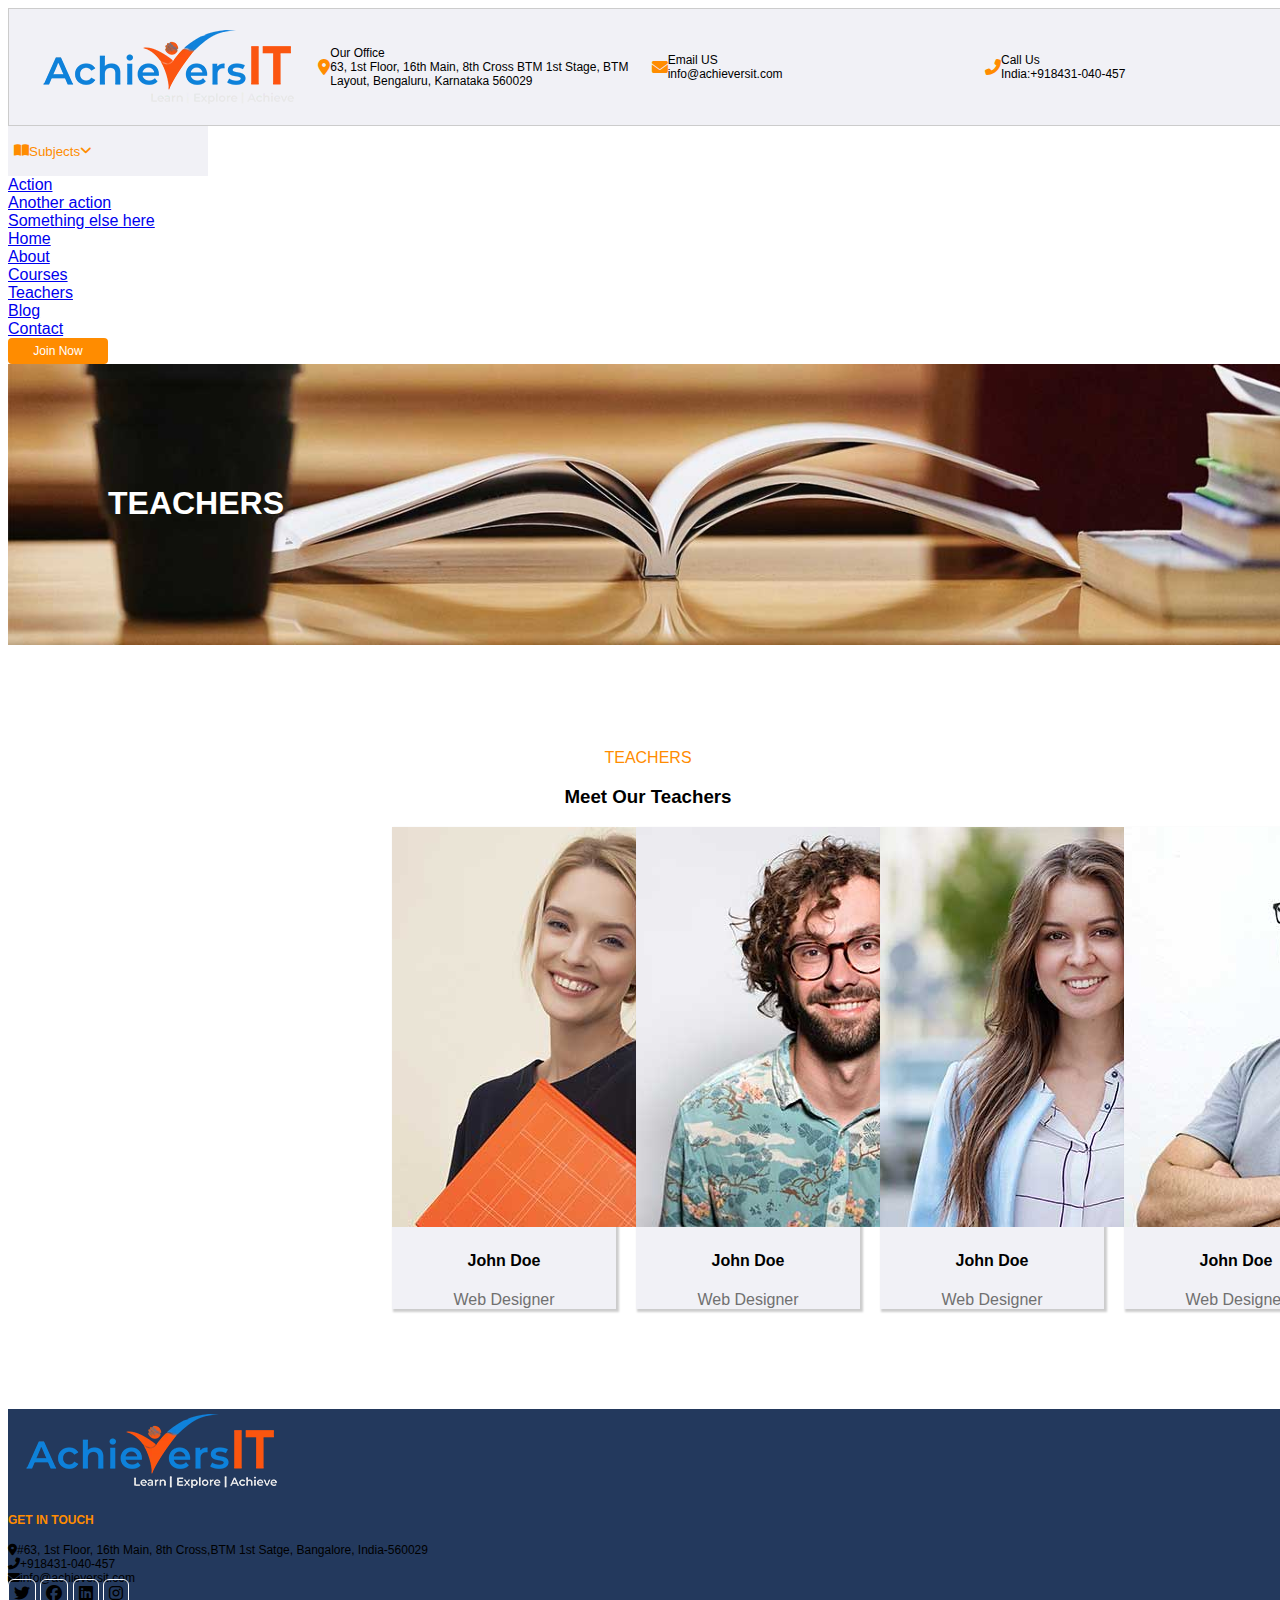
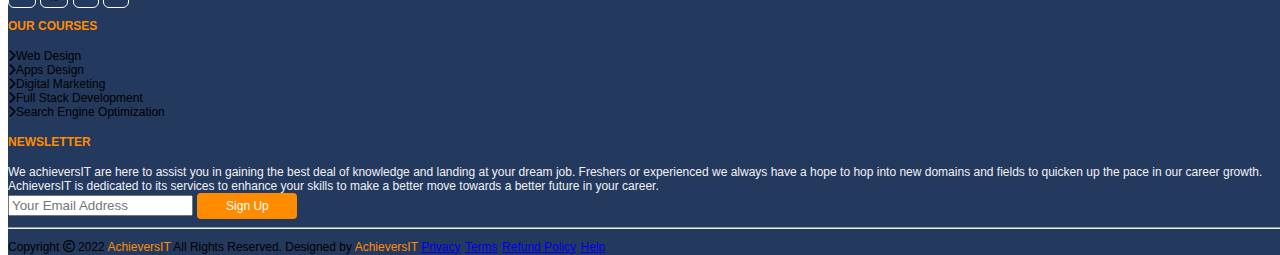
<file: teachers.html>
<!DOCTYPE html>
<html lang="en">
  <head>
    <meta charset="UTF-8" />
    <meta http-equiv="X-UA-Compatible" content="IE=edge" />
    <meta name="viewport" content="width=device-width, initial-scale=1.0" />
    <title>Document</title>
    <meta charset="UTF-8" />
    <meta http-equiv="X-UA-Compatible" content="IE=edge" />
    <meta name="viewport" content="width=device-width, initial-scale=1.0" />
    <title>Document</title>

    <link
      href="https://cdn.jsdelivr.net/npm/bootstrap@5.2.3/dist/css/bootstrap.min.css"
      rel="stylesheet"
      integrity="sha384-rbsA2VBKQhggwzxH7pPCaAqO46MgnOM80zW1RWuH61DGLwZJEdK2Kadq2F9CUG65"
      crossorigin="anonymous"
    />
    <script
      src="https://cdn.jsdelivr.net/npm/@popperjs/core@2.11.6/dist/umd/popper.min.js"
      integrity="sha384-oBqDVmMz9ATKxIep9tiCxS/Z9fNfEXiDAYTujMAeBAsjFuCZSmKbSSUnQlmh/jp3"
      crossorigin="anonymous"
    ></script>
    <script
      src="https://cdn.jsdelivr.net/npm/bootstrap@5.2.3/dist/js/bootstrap.min.js"
      integrity="sha384-cuYeSxntonz0PPNlHhBs68uyIAVpIIOZZ5JqeqvYYIcEL727kskC66kF92t6Xl2V"
      crossorigin="anonymous"
    ></script>
    <link
      rel="stylesheet"
      href="https://cdnjs.cloudflare.com/ajax/libs/font-awesome/6.2.1/css/all.min.css"
    />
    <link rel="stylesheet" href="./style.css" />
  </head>
  <body>
    <header>
      <img src="./images/AIT-white.jpg" />
      <div class="header-item">
        <i class="fa-solid fa-location-dot fa-orange fs-4"></i>
        <div class="ms-2">
          <p class="custom-fs-7 text-dark fw-bold">Our Office</p>
          <p class="custom-fs-7 text-black-50">
            63, 1st Floor, 16th Main, 8th Cross BTM 1st Stage, BTM Layout,
            Bengaluru, Karnataka 560029
          </p>
        </div>
      </div>
      <div class="header-item">
        <i class="fa-solid fa-envelope fa-orange fs-4"></i>
        <div class="ms-2">
          <p class="custom-fs-7 text-dark fw-bold">Email US</p>
          <p class="custom-fs-7 text-black-50">info@achieversit.com</p>
        </div>
      </div>
      <div class="header-item">
        <i class="fa-solid fa-phone-flip fa-orange fs-4"></i>
        <div class="ms-2">
          <p class="custom-fs-7 text-dark fw-bold">Call Us</p>
          <p class="custom-fs-7 text-black-50">India:+918431-040-457</p>
        </div>
      </div>
    </header>
    <nav class="navbar navbar-expand-lg py-0">
      <div class="container-fluid px-4">
        <div class="collapse navbar-collapse" id="navbarNavAltMarkup">
          <div class="dropdown">
            <button class="btn-nav px-3">
              <i class="fa-solid fa-book-open fa-orange"></i>
              <span class="fa-orange ms-1"> Subjects </span>
              <i class="fa-solid fa-angle-down fa-orange ms-auto"></i>
            </button>
            <ul class="dropdown-menu">
              <li><a class="dropdown-item" href="#">Action</a></li>
              <li><a class="dropdown-item" href="#">Another action</a></li>
              <li>
                <a class="dropdown-item" href="#">Something else here</a>
              </li>
            </ul>
          </div>
          <ul class="navbar-nav">
            <li class="nav-item">
              <a
                class="nav-link text-secondary fw-semibold"
                aria-current="page"
                href="index.html"
                >Home</a
              >
            </li>

            <li class="nav-item">
              <a
                class="nav-link text-secondary fw-semibold"
                aria-current="page"
                href="#"
                >About</a
              >
            </li>
            <li class="nav-item">
              <a
                class="nav-link text-secondary fw-semibold"
                aria-current="page"
                href="courses.html"
                >Courses</a
              >
            </li>
            <li class="nav-item">
              <a
                class="nav-link active fw-semibold"
                aria-current="page"
                href="teachers.html"
                >Teachers</a
              >
            </li>
            <li class="nav-item">
              <a
                class="nav-link text-secondary fw-semibold"
                aria-current="page"
                href="blogs.html"
                >Blog</a
              >
            </li>
            <li class="nav-item">
              <a
                class="nav-link text-secondary fw-semibold"
                aria-current="page"
                href="contact-us.html"
                >Contact</a
              >
            </li>
          </ul>
          <button type="button" class="btn-orange ms-auto">Join Now</button>
        </div>
      </div>
    </nav>

    <div class="banner">
      <h1 class="banner-heading">TEACHERS</h1>
      <img src="./images/page-header.jpg" />
    </div>

    <main class="content w-75">
      <p class="fa-orange text-uppercase fs-6 mb-2">TEACHERS</p>
      <h3 class="fw-bold mb-4">Meet Our Teachers</h3>
      <div class="card-container">
        <div class="card" style="width: 14rem">
          <img src="./images/team-1.jpg" class="card-img-top" alt="..." />
          <div class="card-body">
            <h4 class="teachers-heading">John Doe</h4>
            <p class="description">Web Designer</p>
          </div>
        </div>

        <div class="card" style="width: 14rem">
          <img src="./images/team-2.jpg" class="card-img-top" alt="..." />
          <div class="card-body">
            <h4 class="teachers-heading">John Doe</h4>
            <p class="description">Web Designer</p>
          </div>
        </div>

        <div class="card" style="width: 14rem">
          <img src="./images/team-3.jpg" class="card-img-top" alt="..." />
          <div class="card-body">
            <h4 class="teachers-heading">John Doe</h4>
            <p class="description">Web Designer</p>
          </div>
        </div>

        <div class="card" style="width: 14rem">
          <img src="./images/team-4.jpg" class="card-img-top" alt="..." />
          <div class="card-body">
            <h4 class="teachers-heading">John Doe</h4>
            <p class="description">Web Designer</p>
          </div>
        </div>
      </div>
    </main>

    <footer class="w-100 pt-5 pb-2">
      <div class="row w-100 px-4">
        <div class="col-8">
          <img src="./images/AIT-white.jpg" />
          <div class="row mt-5">
            <div class="col-6">
              <h4>GET IN TOUCH</h4>
              <p class="mb-3 custom-fs-7 text-white">
                <i class="fa-solid fa-location-dot me-2"></i>#63, 1st Floor,
                16th Main, 8th Cross,BTM 1st Satge, Bangalore, India-560029
              </p>
              <p class="mb-3 custom-fs-7 text-white">
                <i class="fa-solid fa-phone-flip me-2"></i>+918431-040-457
              </p>
              <p class="mb-3 custom-fs-7 text-white me-2">
                <i class="fa-solid fa-envelope me-2"></i>info@achieversit.com
              </p>
              <p>
                <span class="icon-wrapper">
                  <i class="fa-brands fa-twitter text-white"></i
                ></span>
                <span class="icon-wrapper"
                  ><i class="fa-brands fa-facebook text-white"></i
                ></span>
                <span class="icon-wrapper"
                  ><i class="fa-brands fa-linkedin text-white"></i
                ></span>
                <span class="icon-wrapper"
                  ><i class="fa-brands fa-instagram text-white"></i
                ></span>
              </p>
            </div>
            <div class="col-6">
              <h4>OUR COURSES</h4>
              <ul class="footer-links">
                <li class="custom-fs-7 text-white mb-2">
                  <i class="fa-solid fa-chevron-right me-2"></i>Web Design
                </li>

                <li class="custom-fs-7 text-white mb-2">
                  <i class="fa-solid fa-chevron-right me-2"></i>Apps Design
                </li>

                <li class="custom-fs-7 text-white mb-2">
                  <i class="fa-solid fa-chevron-right me-2"></i>Digital
                  Marketing
                </li>

                <li class="custom-fs-7 text-white mb-2">
                  <i class="fa-solid fa-chevron-right me-2"></i>Full Stack
                  Development
                </li>

                <li class="custom-fs-7 text-white">
                  <i class="fa-solid fa-chevron-right me-2"></i>Search Engine
                  Optimization
                </li>
              </ul>
            </div>
          </div>
        </div>
        <div class="col-4">
          <form>
            <h4>NEWSLETTER</h4>
            <p class="custom-fs-7 custom-fs-7-footer">
              We achieversIT are here to assist you in gaining the best deal of
              knowledge and landing at your dream job. Freshers or experienced
              we always have a hope to hop into new domains and fields to
              quicken up the pace in our career growth. AchieversIT is dedicated
              to its services to enhance your skills to make a better move
              towards a better future in your career.
            </p>
            <div class="input-group mt-3">
              <input
                type="text"
                class="form-control"
                placeholder="Your Email Address"
                aria-label="Recipient's username"
                aria-describedby="button-addon2"
              />
              <button class="btn-orange">Sign Up</button>
            </div>
          </form>
        </div>
      </div>
      <hr />
      <div class="w-100 px-4 d-flex align-items-center justify-content-between">
        <span class="text-white custom-fs-7">
          Copyright
          <i class="fa-regular fa-copyright text-white custom-fs-7"></i> 2022
          <span class="fa-orange custom-fs-7">AchieversIT</span> All Rights
          Reserved. Designed by
          <span class="fa-orange custom-fs-7">AchieversIT</span>
        </span>
        <span>
          <a class="text-decoration-none text-white custom-fs-7 me-3" href="#"
            >Privacy</a
          >
          <a class="text-decoration-none text-white custom-fs-7 me-3" href="#"
            >Terms</a
          >
          <a class="text-decoration-none text-white custom-fs-7 me-3" href="#"
            >Refund Policy</a
          >
          <a class="text-decoration-none text-white custom-fs-7" href="#"
            >Help</a
          >
        </span>
      </div>
    </footer>
  </body>
</html>
</file>
<file: style.css>
:root {
  --grey-bg: #f1f1f6;
  --border-color: #ccc;
  --blue-bg: #23395d;
  --color-white: #fff;
  --color--blue: #23395d;
}

div,
p,
ul {
  padding: 0;
  margin: 0;
  box-sizing: border-box;
}

body {
  width: 100vw;
  height: 100vh;
  overflow-x: hidden;
  overflow-y: auto;
  font-family: sans-serif;
}

header {
  width: 100%;
  display: flex;
  justify-content: space-between;
  align-items: center;
  background-color: var(--grey-bg);
  padding: 1rem;
  border: 1px solid var(--border-color);
}
.header-item {
  display: flex;
  align-items: center;
}

header > .header-item {
  flex-basis: 25%;
}

.custom-fs-7 {
  font-size: 0.75rem;
}

.fa-orange {
  color: darkorange;
}

.header-links {
  list-style-type: none;
}

.description {
  color: #707070;
}

.nav-item {
  color: darkorange;
}

.btn-orange {
  background-color: darkorange;
  color: white;
  border: none;
  padding: 6px 12px;
  border-radius: 4px;
  font-size: 12px;
  width: 100px;
}

.btn-nav {
  background-color: var(--grey-bg);
  border: none;
  width: 200px;
  height: 50px;
  text-align: left;
  display: flex;
  align-items: center;
}
h4 {
  font-size: 12px;
  color: darkorange;
  font-weight: 600;
}

.custom-fs-7-footer {
  color: #f1f1f6;
}

footer {
  background-color: var(--blue-bg);
}

ul > li {
  list-style: none;
}

.icon-wrapper {
  border: 1px solid var(--color-white);
  border-radius: 6px;
  padding: 5px;
}

.content {
  width: 40%;
  margin: 100px auto;
  text-align: center;
}

.form-container {
  padding: 2rem;
  background-color: #f1f1f6;
}

.custom-btn-orange {
  --bs-btn-bg: darkorange;
  --bs-btn-color: #fff;
  --bs-btn-font-size: 0.8rem;
  --bs-btn-padding-x: 1.5rem;
  --bs-btn-padding-y: 0.5rem;
  --bs-btn-hover-bg: darkorange;
  --bs-btn-hover-border-color: darkorange;
  --bs-btn-hover-color: #fff;
}

.heading {
  color: darkorange;
}

h2 {
  color: black;
  font-weight: 600;
}

hr {
  width: 100%;
  color: white;
}

.banner {
  position: relative;
}
.banner > img {
  width: 100%;
}
.banner-heading {
  position: absolute;
  left: 100px;
  top: 100px;
  color: #fff;
  size: 25px;
  font-weight: bold;
}

.card-container {
  display: flex;
  justify-content: space-between;
}
.card {
  border: none;
  box-shadow: 2px 2px 2px 1px rgba(0, 0, 0, 0.2);
  background-color: #f1f1f6;
  margin-right: 20px;
}
.teachers-heading {
  font-size: 16px;
  color: black;
  font-weight: bold;
}

.text-bg-orange {
  background-color: darkorange;
}
</file>
<file: blogs.css>
.blog-content {
  width: 65%;
}

.blog-container {
  width: 100%;
  display: flex;
}

.others {
  flex-basis: 30%;
}

.blog-card-list {
  display: flex;
  flex-direction: row;
  justify-content: space-between;
  flex-wrap: wrap;
  flex-basis: 70%;
  padding-right: 2rem;
}

.blog-cards {
  width: 48%;
  height: 300px;
  margin-bottom: 4%;
  border-radius: 5px;
  position: relative;
  padding: 20px;
}

.blog-bg-style-1 {
  background-image: url("./images/blog-1.jpg");
  background-size: cover;
}

.blog-bg-style-2 {
  background-image: url("./images/blog-2.jpg");
  background-size: cover;
}

.blog-bg-style-3 {
  background-image: url("./images/blog-3.jpg");
  background-size: cover;
}

.blog-info {
  position: absolute;
  left: 20px;
  bottom: 20px;
}

.blog-s {
  color: red;
  font-size: 0.8rem;
  margin-top: 10px;
}

.others-icon {
  width: 60px;
  height: 65px;
  border-radius: 40px;
}
.blog-others-card {
  background-color: #23395d;
  width: 100%;
  text-align: center;
  border-radius: 5px;
}

p {
  color: var(--color--blue);
}

.blog-icon {
  height: 50px;
  width: 50px;
  border-radius: 5px;
}

.blog-details {
  display: flex;
  margin-bottom: 10px;
}

.space {
  margin-left: 70px;
  margin-bottom: 100px;
}

.custom-button {
  --bs-btn-bg: #fff;
  --bs-btn-color: orange;
  --bs-btn-font-size: 0.8rem;
  --bs-btn-padding-x: 0.2rem;
  --bs-btn-padding-y: 0.2rem;
  --bs-btn-border-color: darkorange;
  --bs-btn-border-radius: 0.3rem;
}

.custom-button-1 {
  --bs-btn-bg: #fff;
  --bs-btn-color: orange;
  --bs-btn-font-size: 0.8rem;
  --bs-btn-padding-x: 1rem;
  --bs-btn-padding-y: 0.2rem;
  --bs-btn-border-color: darkorange;
  --bs-btn-border-radius: 0.3rem;
}

.custom-btn-lg-2 {
  -bs-btn-bg: #fff;
  --bs-btn-color: orange;
  --bs-btn-font-size: 0.8rem;
  --bs-btn-padding-x: 0.2rem;
  --bs-btn-padding-y: 0.5rem;
  --bs-btn-border-color: darkorange;
  --bs-btn-border-radius: 0.3rem;
}

.custom-btn-sm {
  -bs-btn-bg: #fff;
  --bs-btn-color: orange;
  --bs-btn-font-size: 0.5rem;
  --bs-btn-padding-x: 0.8rem;
  --bs-btn-padding-y: 0.6rem;
  --bs-btn-border-color: darkorange;
  --bs-btn-border-radius: 0.3rem;
}

.btn-container {
  display: flex;
}

.active > .page-link {
  background-color: darkorange;
  border-color: darkorange;
}

.page-link {
  color: darkorange;
}
</file>
<file: courses.css>
.course-content {
  width: 65%;
}

.course-bg-style-1 {
  background-image: url("./images/cat-1.jpg");
  background-size: cover;
}

.course-bg-style-2 {
  background-image: url("./images/cat-2.jpg");
  background-size: cover;
}

.course-bg-style-3 {
  background-image: url("./images/cat-3.jpg");
  background-size: cover;
}

.course-bg-style-4 {
  background-image: url("./images/cat-4.jpg");
  background-size: cover;
}

.course-bg-style-5 {
  background-image: url("./images/cat-5.jpg");
  background-size: cover;
}

.course-bg-style-6 {
  background-image: url("./images/cat-6.jpg");
  background-size: cover;
}

.course-bg-style-7 {
  background-image: url("./images/cat-7.jpg");
  background-size: cover;
}

.course-bg-style-8 {
  background-image: url("./images/cat-8.jpg");
  opacity: 1;
  background-size: cover;
}

.course-card-list {
  display: flex;
  flex-direction: row;
  flex-wrap: wrap;
  justify-content: space-between;
}

.course-cards {
  height: 7rem;
  border-radius: 5px;
  position: relative;
  text-align: center;
}

.course-card-list > .course-cards {
  width: 22%;
  margin-bottom: 4%;
}

.course-info {
  position: absolute;
  top: 0;
  left: 0;
  height: 100%;
  width: 100%;
  display: flex;
  flex-direction: column;
  align-items: center;
  justify-content: center;
  border-radius: 5px;
  background-color: rgba(0, 0, 0, 0.5);
}

.course_container {
  width: 100%;
  display: flex;
  justify-content: space-between;
  flex-wrap: wrap;
}

.courses__card {
  background-color: #e9ecef;
  border-radius: 5px;
}

.course_container > .courses__card {
  width: 32%;
  margin-bottom: 2%;
}

.courses__card__img {
  height: 150px;
  width: 100%;
  background-size: cover;
  border-top-left-radius: 5px;
  border-top-right-radius: 5px;
}

.course__card__content {
  width: 100%;
  padding: 10px;
}

.course__card-meta {
  display: flex;
  justify-content: space-between;
  font-size: 10px;
}

hr.new1 {
  border-top: 1.5px solid #ccc;
}
</file>
